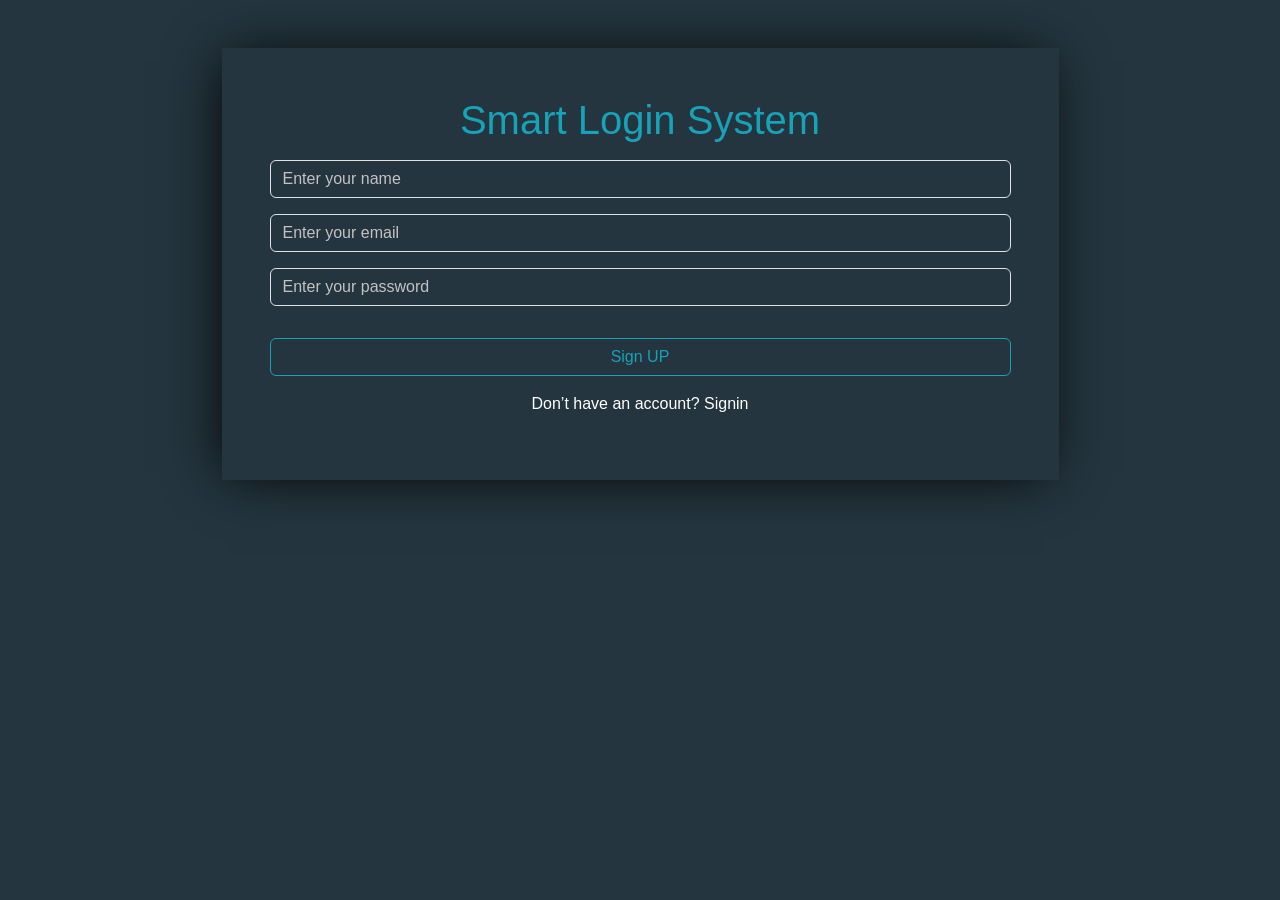
<file: index.html>
<!DOCTYPE html>
<html lang="en">

<head>
  <meta charset="UTF-8">
  <meta name="viewport" content="width=device-width, initial-scale=1.0">
  <link rel="stylesheet" href="../css/all.min.css" />
  <link rel="stylesheet" href="../css/bootstrap.min.css" />
  <link rel="stylesheet" href="../css/style.css" />
  <title>Login</title>
</head>

<body>
  
   <div class="container">
    <div class="box w-75 p-5 m-auto mt-5 text-center">
      <h1 class="mb-3">Smart Login System</h1>
      <input
        type="text"
        class="form-control mb-3 bg-transparent text-white"
        name=""
        id="userSignupName"
        aria-describedby="helpId"
        placeholder="Enter your name"
      />
      <input
        type="text"
        class="form-control mb-3 bg-transparent text-white"
        name=""
        id="userSignupEmail"
        aria-describedby="helpId"
        placeholder="Enter your email"
      />
      <input
        type="password"
        class="form-control mb-3 bg-transparent text-white"
        name=""
        id="userSignupPassword"
        aria-describedby="helpId"
        placeholder="Enter your password"
      />
      <p id="exist"></p>
      <button onclick="signup()" type="button" class="btn btn-outline-primary w-100 my-3" id="signupBtn">Sign UP</button>
      <p class="text-white" >Don’t have an account? <a href="./login.html" class="text-white text-decoration-none">Signin</a></p>
    </div>  
   </div>   

  
  <script src="../js/bootstrap.bundle.min.js"></script>
  <script src="../js/index.js"></script>

</body>

</html>
</file>
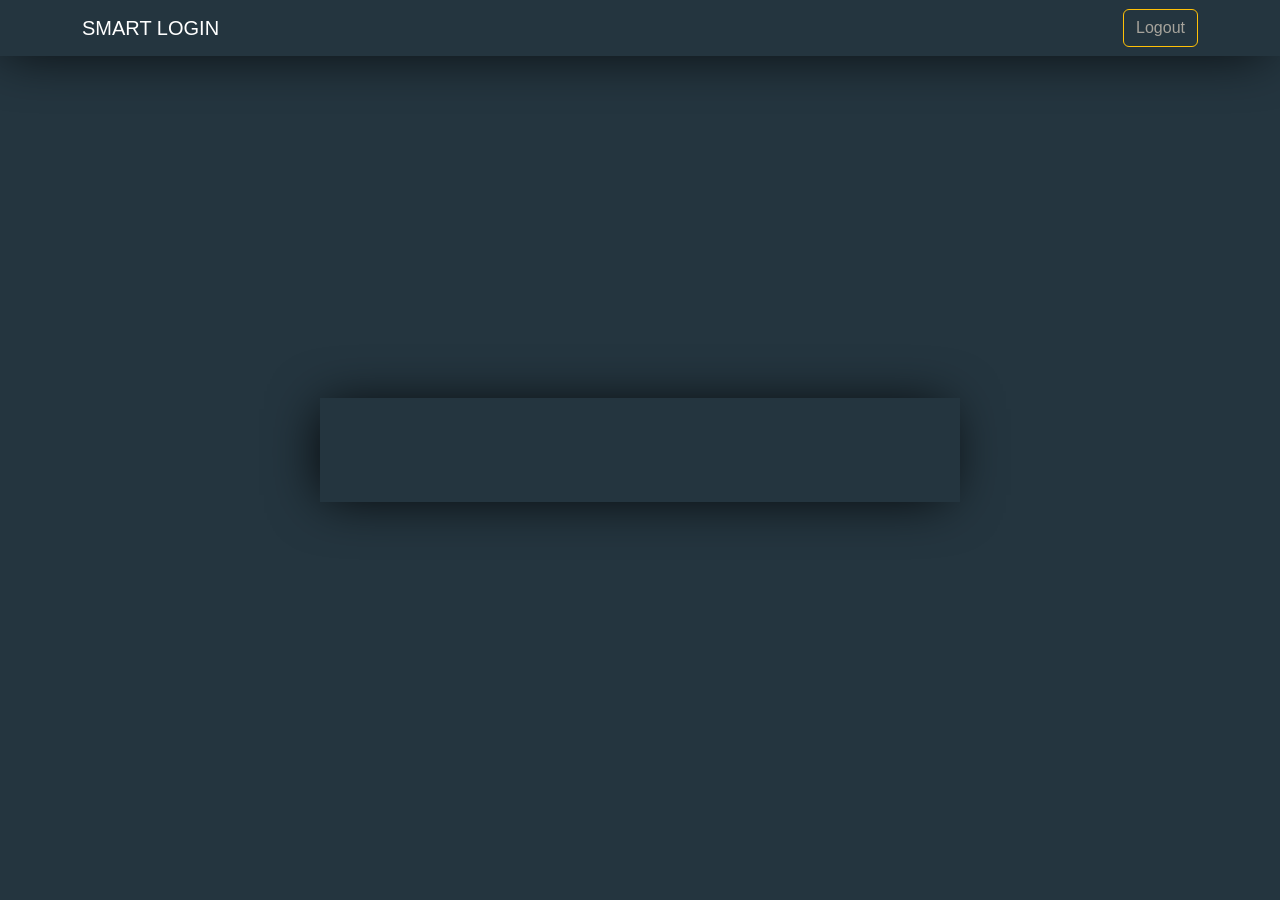
<file: home.html>
<!DOCTYPE html>
<html lang="en">

<head>
  <meta charset="UTF-8">
  <meta name="viewport" content="width=device-width, initial-scale=1.0">
  <link rel="stylesheet" href="../css/all.min.css" />
  <link rel="stylesheet" href="../css/bootstrap.min.css" />
  <link rel="stylesheet" href="../css/style.css" />
  <title>Login</title>
</head>

<body>
 <nav
  class="navbar navbar-expand-lg navbar-dark"
 >
  <div class="container">
   <a class="navbar-brand" href="#">SMART LOGIN</a>
   <button
    class="navbar-toggler d-lg-none"
    type="button"
    data-bs-toggle="collapse"
    data-bs-target="#collapsibleNavId"
    aria-controls="collapsibleNavId"
    aria-expanded="false"
    aria-label="Toggle navigation"
   >
    <span class="navbar-toggler-icon"></span>
   </button>
   <div class="collapse navbar-collapse" id="collapsibleNavId">
    <ul class="navbar-nav ms-auto">
     <li class="nav-item">
      <button onclick="logout()" type="button" class="btn btn-outline-warning" id="logoutBtn">Logout</button>
     </li>
    </ul>
   </div>
  </div>
 </nav>

 <div class="container">
 <div class="box w-50 p-5 text-center position-absolute top-50 start-50 translate-middle">
     <h1 id="username"></h1>
  </div>  
 </div>   

  
  <script src="../js/bootstrap.bundle.min.js"></script>
  <script src="../js/index.js"></script>
</body>

</html>
</file>
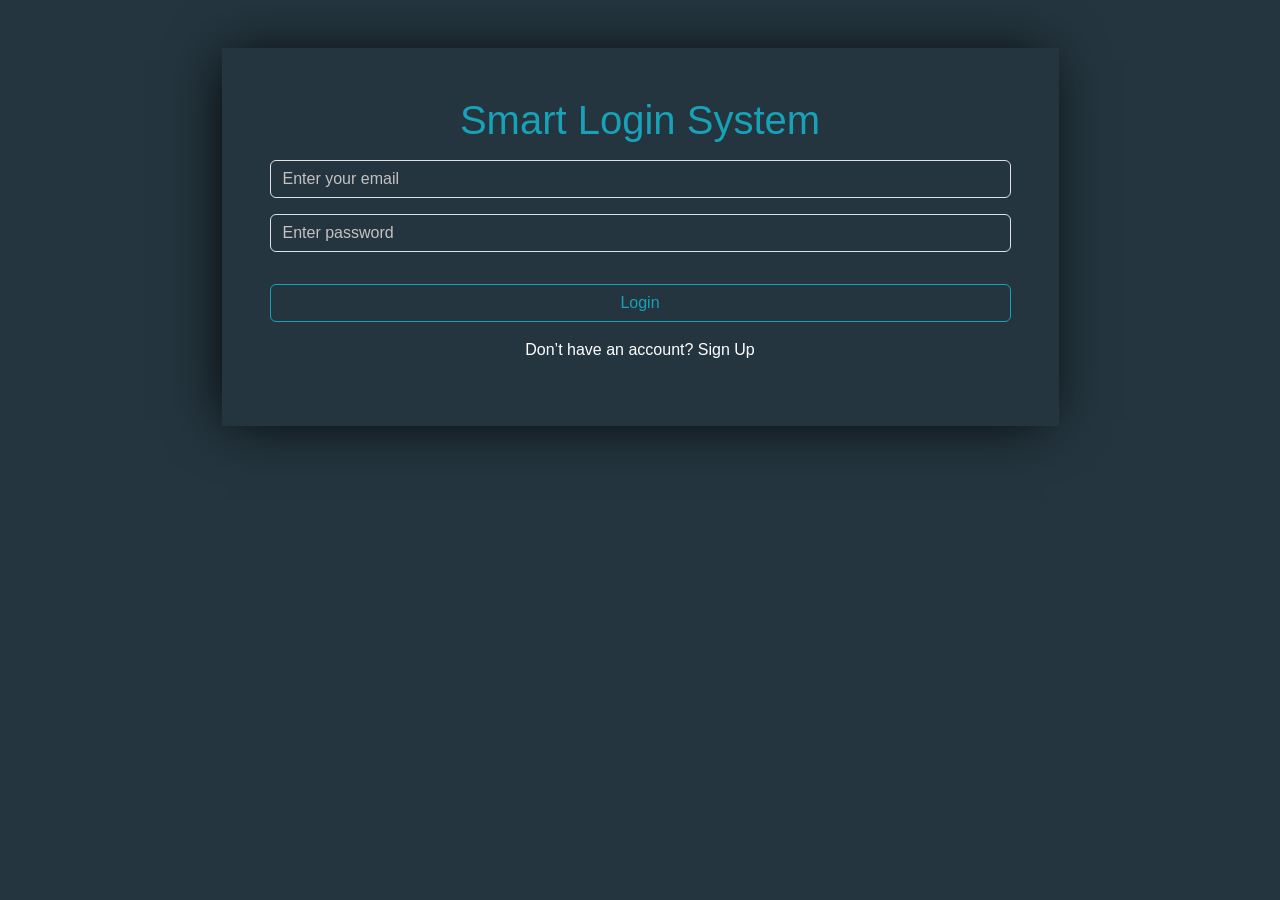
<file: login.html>
<!DOCTYPE html>
<html lang="en">

<head>
  <meta charset="UTF-8">
  <meta name="viewport" content="width=device-width, initial-scale=1.0">
  <link rel="stylesheet" href="../css/all.min.css" />
  <link rel="stylesheet" href="../css/bootstrap.min.css" />
  <link rel="stylesheet" href="../css/style.css" />
  <title>Login</title>
</head>

<body>
  
   <div class="container">
    <div class="box w-75 p-5 m-auto mt-5 text-center">
      <h1 class="mb-3">Smart Login System</h1>
      <input
        type="text"
        class="form-control mb-3 bg-transparent text-white"
        name=""
        id="userLoginEmail"
        aria-describedby="helpId"
        placeholder="Enter your email"
      />
      <input
        type="password"
        class="form-control mb-3 bg-transparent text-white"
        name=""
        id="userLoginPassword"
        aria-describedby="helpId"
        placeholder="Enter password "
      />
      <p id="exist"></p>
      <button onclick="login()" type="button" class="btn btn-outline-primary w-100 my-3" id="loginBtn">Login</button>
      <p class="text-white" >Don’t have an account? <a id="anchor-click" href="./index.html" class="text-white text-decoration-none">Sign Up</a></p>
    </div>  
   </div>   
  
   <script src="../js/bootstrap.bundle.min.js"></script>
   <script src="../js/index.js"></script>
</body>

</html>
</file>
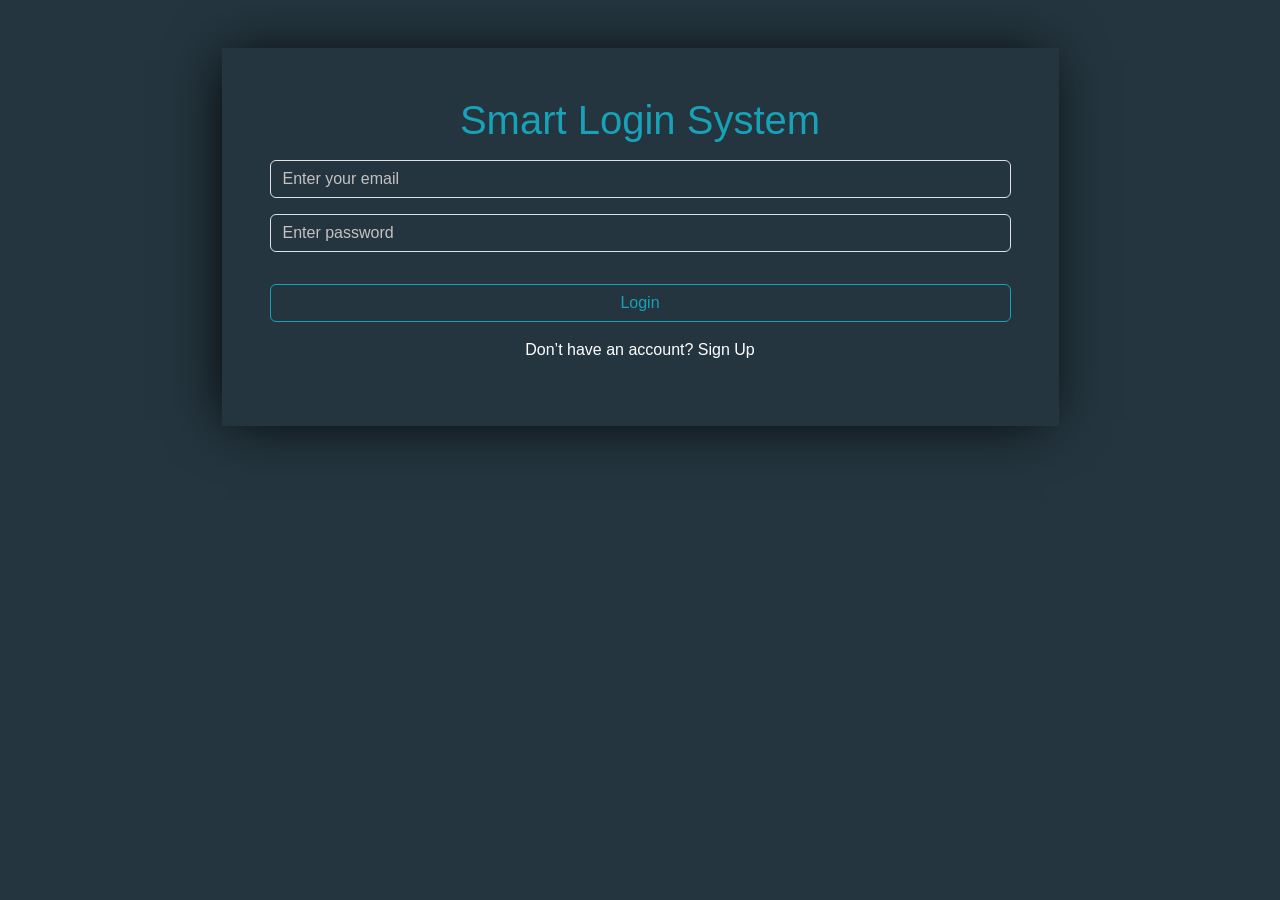
<file: html/login.html>
<!DOCTYPE html>
<html lang="en">

<head>
  <meta charset="UTF-8">
  <meta name="viewport" content="width=device-width, initial-scale=1.0">
  <link rel="stylesheet" href="../css/all.min.css" />
  <link rel="stylesheet" href="../css/bootstrap.min.css" />
  <link rel="stylesheet" href="../css/style.css" />
  <title>Login</title>
</head>

<body>
  
   <div class="container">
    <div class="box w-75 p-5 m-auto mt-5 text-center">
      <h1 class="mb-3">Smart Login System</h1>
      <input
        type="text"
        class="form-control mb-3 bg-transparent text-white"
        name=""
        id="userLoginEmail"
        aria-describedby="helpId"
        placeholder="Enter your email"
      />
      <input
        type="password"
        class="form-control mb-3 bg-transparent text-white"
        name=""
        id="userLoginPassword"
        aria-describedby="helpId"
        placeholder="Enter password "
      />
      <p id="exist"></p>
      <button onclick="login()" type="button" class="btn btn-outline-primary w-100 my-3" id="loginBtn">Login</button>
      <p class="text-white" >Don’t have an account? <a id="anchor-click" href="../index.html" class="text-white text-decoration-none">Sign Up</a></p>
    </div>  
   </div>   

  
   <script src="../js/bootstrap.bundle.min.js"></script>
   <script src="../js/index.js"></script>
</body>

</html>
</file>
<file: css/style.css>
@import url('https://fonts.googleapis.com/css2?family=Open+Sans:ital,wght@0,300..800;1,300..800&display=swap');
input::placeholder{
    color: rgb(195, 194, 194) !important;
}
body{
    background:#24353F !important;
    font-family:"Titillium Web", sans-serif;
}
h1{
    color: #17a2b8;
}
.box,nav{
    box-shadow: -5px 2px 54px -9px rgba(0, 0, 0, 1);
} 
.form-control:focus {
    box-shadow: none;
}
.btn-outline-primary {
    --bs-btn-color: #17a2b8;
    --bs-btn-border-color: #17a2b8;
    --bs-btn-hover-color: #fff;
    --bs-btn-hover-bg: #17a2b8;
    --bs-btn-hover-border-color: #17a2b8;
    --bs-btn-focus-shadow-rgb: 13, 110, 253;
    --bs-btn-active-color: #fff;
    --bs-btn-active-bg: #17a2b8;
    --bs-btn-active-border-color:#17a2b8;
    --bs-btn-active-shadow: inset 0 3px 5px rgba(0, 0, 0, 0.125);
    --bs-btn-disabled-color: #17a2b8;
    --bs-btn-disabled-bg: transparent;
    --bs-btn-disabled-border-color: #17a2b8;
    --bs-gradient: none;
}
.btn-outline-warning {
    --bs-btn-color: #a7a49c;
    --bs-btn-border-color: #ffc107;
    --bs-btn-hover-color: #fff;
    --bs-btn-hover-bg: #ffc107;
    --bs-btn-hover-border-color: #ffc107;
    --bs-btn-focus-shadow-rgb: 255, 193, 7;
    --bs-btn-active-color: #000;
    --bs-btn-active-bg: #ffc107;
    --bs-btn-active-border-color: #ffc107;
    --bs-btn-active-shadow: inset 0 3px 5px rgba(0, 0, 0, 0.125);
    --bs-btn-disabled-color: #ffc107;
    --bs-btn-disabled-bg: transparent;
    --bs-btn-disabled-border-color: #ffc107;
    --bs-gradient: none;
}
</file>
